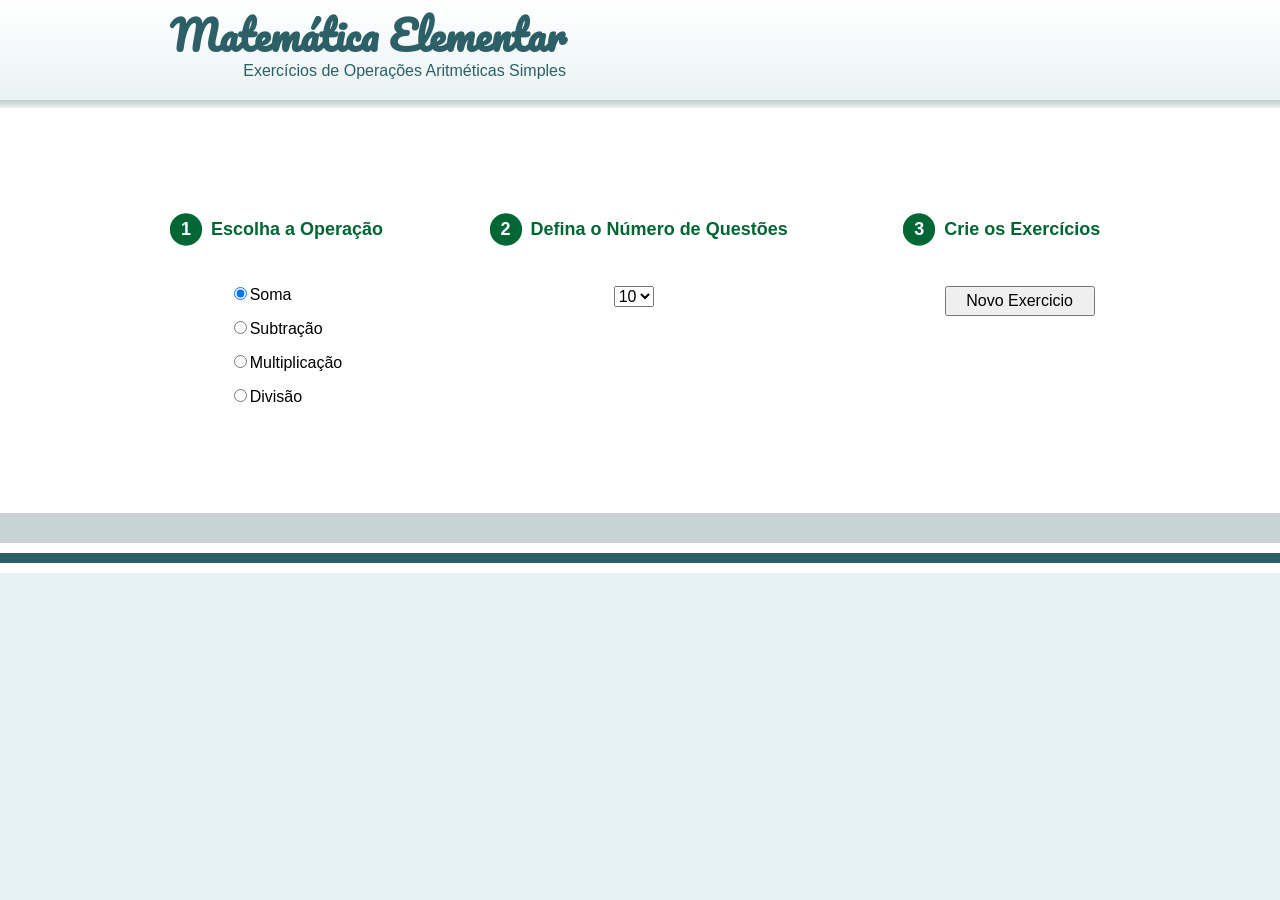
<file: index.htm>
<!DOCTYPE html PUBLIC "-//W3C//DTD XHTML 1.0 Transitional//EN" "http://www.w3.org/TR/xhtml1/DTD/xhtml1-transitional.dtd">
<html xmlns="http://www.w3.org/1999/xhtml" xml:lang="pt-br" lang="pt-br">
<head>
      <meta http-equiv="Content-Type" content="text/html;charset=UTF-8"/>
      <meta name="description" content="Aplicação construída com Javascript puro, sem uso de framework ou biblioteca."/>
      <link rel="stylesheet" type="text/css" href="assets/styles/main.min.css"/>
      <link rel="stylesheet" type="text/css" href='http://fonts.googleapis.com/css?family=Pacifico'/>
      <script type="text/javascript">
		  var _gaq = _gaq || [];
		  _gaq.push(['_setAccount', 'UA-38653742-1']);
		  _gaq.push(['_trackPageview']);
		  (function() {
		    var ga = document.createElement('script'); ga.type = 'text/javascript'; ga.async = true;
		    ga.src = ('https:' == document.location.protocol ? 'https://ssl' : 'http://www') + '.google-analytics.com/ga.js';
		    var s = document.getElementsByTagName('script')[0]; s.parentNode.insertBefore(ga, s);
		  })();
		</script>
      <title>Matemática Elementar - Exercícios de Operações Aritméticas Simples</title>
</head>
<body>
	<noscript>
			<style type="text/css">
				.noscript-aviso {
					color: #F01A1A;
					font-size: 16px;
					text-indent: 12px;
					font-weight: bold;
				}
			</style>
		<p class="noscript-aviso">O JavaScript tem que ser ativado para que você possa usar o Math Exercise Builder. Porém, aparentemente, o JavaScript está desativado ou é incompatível com o seu navegador. Ative o JavaScript alterando as opções do navegador e <a href="/projetos/math/index.htm">tente novamente</a>.</p>
	</noscript>
	<div class="wrapper">
		<div class="header-bg">
			<div class="header-fg">
                <h1 class="title">
                      Matemática Elementar<span class="subtitle">Exercícios de Operações Aritméticas Simples</span>
                </h1>
			</div><!--header-fg-->
		</div><!--header-bg-->

		<div class="content-A">
			<div class="criarExercicios-A">
				<h3 class="criarExercicios-A-titulo">
					<span class="numero-questoes-A">3</span>Crie os Exercícios
				</h3>
				<input type="button" id="btnExercicios" class="btnExercicios" value="Novo Exercicio" tabindex="3"/>
			</div><!--botao-A-->
			<div class="operacao-A">
				<h3 class="operacao-A-titulo">
					<span class="numero-questoes-A">1</span>Escolha a Operação
				</h3>
				<div class="radios">
					<input id="opr00" name="operacao" type="radio" value="+" tabindex="1" checked="checked" />
                    <label for="opr00">Soma</label><br />
				</div>
				<div class="radios">
					<input id="opr01" name="operacao" type="radio" value="-"/>
                    <label for="opr01">Subtração</label><br />
				</div>
				<div class="radios">
					<input id="opr02" name="operacao" type="radio" value="X"/>
                    <label for="opr02">Multiplicação</label><br />
				</div>
				<div class="radios">
					<input id="opr03" name="operacao" type="radio" value="/"/>
                    <label for="opr03">Divisão</label><br />
				</div>
			</div><!--operacao-A-->
			<div class="questoes-A">
				<h3 class="questoes-A-titulo">
					<span class="numero-questoes-A">2</span>Defina o Número de Questões
				</h3>
				<select name="nquestoes" id="nquest" class="num-questoes" tabindex="2">
					<option selected="selected">10</option>
					<option>20</option>
					<option>30</option>
				</select>
			</div><!--questoes-A-->
		</div><!--content-A-->
		<div class="divisoria-1">
		</div>
		<div class="divisoria-2">
		</div>
		<div id="content-B" class="content-B">
			<!--DOM-->
		</div><!--content-B-->
		<div id="content-B-anexo" class="resultado">
			<input type="submit" id="btnRespostas" class="btnRespostas" value="Respostas" />
			<p id="resultado-texto" class="resultado-texto">
				<span class="resultado-destaque">Acertos:</span>
				<span id="resultado-acertos"></span>
				<br/>
				<span class="resultado-destaque">Erros:</span>
				<span id="resultado-erros"></span>
				<br/>
				<span class="resultado-destaque">Desempenho:</span>
				<span id="resultado-desempenho"></span>
			</p>
		</div><!-- content-B-anexo -->
		
	</div><!--wrapper-->
	<script type="text/javascript" src="assets/scripts/main.min.js"></script>
</body>
</html>
</file>
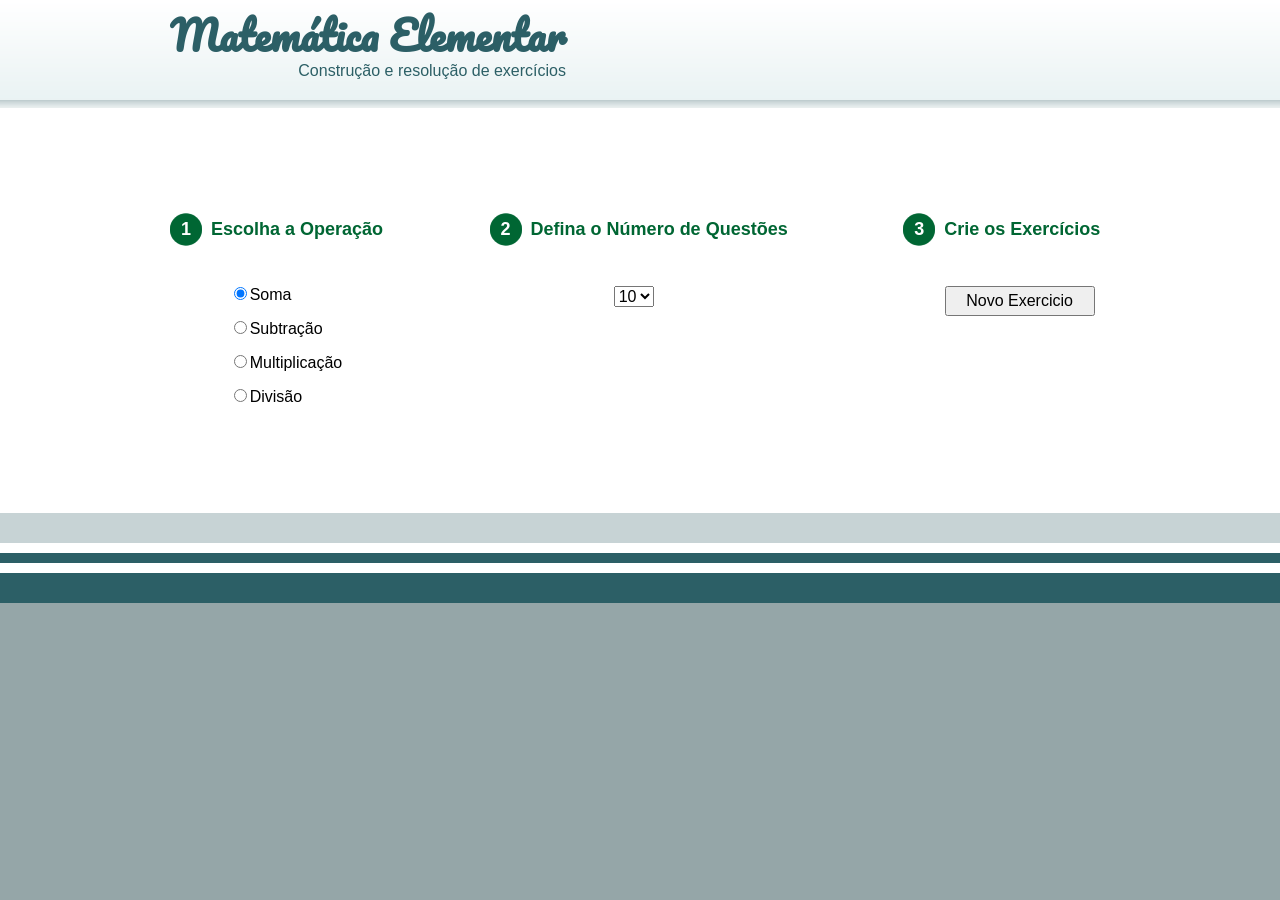
<file: dev/index.html>
<!DOCTYPE html>
<html lang="pt-br">
<head>
      <meta charset="UTF-8"/>
      <meta name="description" content="Aplicação construída com Javascript puro, sem uso de framework ou biblioteca."/>
      <link rel="stylesheet" href="assets/styles/main.css"/>
      <link rel="stylesheet" href='http://fonts.googleapis.com/css?family=Pacifico'/>
      <!--[if lt IE 9]>
            <script src="assets/browsers/IE/html5shiv.min.js"></script>
      <![endif]-->
      <title>Matemática Elementar - Construção e resolução de exercícios</title>
</head>
<body>
	<noscript>
			<style type="text/css">
				.noscript-aviso {
					color: #F01A1A;
					font-size: 16px;
					text-indent: 12px;
					font-weight: bold;
				}
			</style>
		<p class="noscript-aviso">O JavaScript tem que ser ativado para que você possa usar o Math Exercise Builder. Porém, aparentemente, o JavaScript está desativado ou é incompatível com o seu navegador. Ative o JavaScript alterando as opções do navegador e <a href="/projetos/math/index.htm">tente novamente</a>.</p>
	</noscript>
	<div class="wrapper">
		<header class="header-bg">
			<div class="header-fg">
                <h1 class="title">
                      Matemática Elementar<span class="subtitle">Construção e resolução de exercícios</span>
                </h1>
			</div><!--header-fg-->
		</header><!--header-bg-->

		<div class="content-A">
			<div class="criarExercicios-A">
				<h3 class="criarExercicios-A-titulo">
					<span class="numero-questoes-A">3</span>Crie os Exercícios
				</h3>
				<input type="button" id="btnExercicios" class="btnExercicios" value="Novo Exercicio" tabindex="3"/>
			</div><!--botao-A-->
			<div class="operacao-A">
				<h3 class="operacao-A-titulo">
					<span class="numero-questoes-A">1</span>Escolha a Operação
				</h3>
				<div class="radios">
					<input id="opr00" name="operacao" type="radio" value="+" tabindex="1" checked="checked" />
                    <label for="opr00">Soma</label><br />
				</div>
				<div class="radios">
					<input id="opr01" name="operacao" type="radio" value="-"/>
                    <label for="opr01">Subtração</label><br />
				</div>
				<div class="radios">
					<input id="opr02" name="operacao" type="radio" value="X"/>
                    <label for="opr02">Multiplicação</label><br />
				</div>
				<div class="radios">
					<input id="opr03" name="operacao" type="radio" value="/"/>
                    <label for="opr03">Divisão</label><br />
				</div>
			</div><!--operacao-A-->
			<div class="questoes-A">
				<h3 class="questoes-A-titulo">
					<span class="numero-questoes-A">2</span>Defina o Número de Questões
				</h3>
				<select name="nquestoes" id="nquest" class="num-questoes" tabindex="2">
					<option selected="selected">10</option>
					<option>20</option>
					<option>30</option>
				</select>
			</div><!--questoes-A-->
		</div><!--content-A-->
		<div class="divisoria-1">
		</div>
		<div class="divisoria-2">
		</div>
		<div id="content-B" class="content-B">
			<!--DOM-->
		</div><!--content-B-->
		<div id="content-B-anexo" class="resultado">
			<input type="submit" id="btnRespostas" class="btnRespostas" value="Respostas" />
			<p id="resultado-texto" class="resultado-texto">
				<span class="resultado-destaque">Acertos:</span>
				<span id="resultado-acertos"></span>
				<br/>
				<span class="resultado-destaque">Erros:</span>
				<span id="resultado-erros"></span>
				<br/>
				<span class="resultado-destaque">Desempenho:</span>
				<span id="resultado-desempenho"></span>
			</p>
		</div><!-- content-B-anexo -->
		<div class="footer-bg">
		</div><!--footer-bg-->
	</div><!--wrapper-->
	<script type="text/javascript" src="assets/scripts/main.js"></script>
</body>
</html>
</file>
<file: dev/assets/styles/main.css>
@charset "utf-8";

/***************************************************************************
  CSS Reset Yahoo
   ***************************************************************************/
html{color:#000;background:#FFF}body,div,dl,dt,dd,ul,ol,li,h1,h2,h3,h4,h5,h6,pre,code,form,fieldset,legend,input,button,textarea,select,p,blockquote,th,td{margin:0;padding:0}table{border-collapse:collapse;border-spacing:0}fieldset,img{border:0}address,button,caption,cite,code,dfn,em,input,optgroup,option,select,strong,textarea,th,var{font:inherit}del,ins{text-decoration:none}li{list-style:none}caption,th{text-align:left}h1,h2,h3,h4,h5,h6{font-size:100%;font-weight:normal}q:before,q:after{content:''}abbr,acronym{border:0;font-variant:normal}sup{vertical-align:baseline}sub{vertical-align:baseline}legend{color:#000}

/***************************************************************************
 Main Stylesheet
   ***************************************************************************/

html {
background-color:#95A6A8;
font-size: 100%; /*IE*/
}

body {
  height:1%;/*IE*/
  font:62.5% Arial, Helvetica, sans-serif;
}

.wrapper{
    position:absolute;
    width:100%;
    background-color:#FFF;
    text-align:center; /*IE*/
}

/***************************************************************************
  Header
   ***************************************************************************/

.header-bg{
  height:108px;
  background: url("../images/sprite.png") 0 -53px repeat-x transparent;
}

.header-fg{
  margin:0 auto;
  width:940px;
  text-align:left;
}

.title{
    position: relative;
    float: left;
    height:80px;
    color:#2C5F66;
    font: bold 4.0em Pacifico, Arial, sans-serif;
}

.subtitle {
    position: absolute;
    right: 0px;
    bottom: 0px;
    display: block;
    font: normal 0.4em Arial, Helvetica, sans-serif;
}

/***************************************************************************
  Content - Propriedades Globais
   ***************************************************************************/

.content-A{
    margin:105px auto 0 auto;
    width:940px;
    height:300px;
    text-align:left;
}

.content-A label,.content-A input,.content-A select{
  font: 1.6em Verdana, Geneva, sans-serif;
  cursor:pointer;
}

.operacao-A-titulo,
.questoes-A-titulo,
.criarExercicios-A-titulo {
  margin-bottom: 40px;
  text-indent: 11px;
  height: 33px;
  background: url("../images/sprite.png") 0 -20px no-repeat transparent;
  color:#006633;
  font: bold 1.8em/32px  Arial, Helvetica, sans-serif;
}

.numero-questoes-A{
  color: #FFF;
  margin-right: 20px;
}

/***************************************************************************
  1)Escolha da Operação
   ***************************************************************************/
.operacao-A {
    float: left;
    width: 34%;
}

.operacao-A > .radios{
  margin: 5% 20%;
  width: 130px;
}

/***************************************************************************
  2) Escolha do Número de Questões
   ***************************************************************************/

.questoes-A {
  float: left;
  width: 33%;
}

.num-questoes{
  margin: 0 40%;
}
/***************************************************************************
  3) Comando para criar o Exercício
   ***************************************************************************/

.criarExercicios-A {
  float: right;
  width: 22%;
}

.btnExercicios {
  margin: 0 20%;
  height: 30px;
  width: 150px;
}

/***************************************************************************
  Divisórias
   ***************************************************************************/

.divisoria-1{
    height:30px;
    background-color:#C7D3D5;
}

.divisoria-2{
  margin-top:10px;
  height:10px;
  background-color:#2C5F66;
}

/***************************************************************************
  Perguntas
   ***************************************************************************/

.content-B{
  margin: 10px auto 0;
  width:940px;
  text-align:left;
  overflow: auto;
}

.content-B label{
  font:1.4em Verdana, Geneva, sans-serif;
  margin-left:5px;
}

.content-B .radios{
  margin-top:12px;
  padding:5px 0 5px 20px;
}

.content-B .perguntas {
    margin-top: 20px;
    width: 188px;
    float: left;
}

.content-B .perguntas h3 {
    color: #2C5F66;
    font-size: 1.8em;
    font-weight: bold;
    height: 28px;
    line-height: 27px;
    margin-left: 60px;
}

.alternativas-wrap{
  margin: 0 25%;
  width:70px;
}

.num-pergunta {
    border: 2px solid #006633;
    color: #006633;
    float: left;
    font-size: 1.9em;
    padding: 0 3%;
    margin-left: 20px;
}

.RC,.RE{
  width:75px;
}

.RC{
  background: url('../images/sprite.png') 0 0 no-repeat transparent;
}

.RE {
    background-color: #C7D3D5;
}


.btnRespostas{
  font: 1.6em Verdana, Geneva, sans-serif;
  height: 30px;
  width: 120px;
  margin: 0 auto;
}

.resultado {
    margin: 40px auto;
    display: none;
    color: #fff;
}

.resultado-texto{
    font-size: 1.6em;
    border: 1px solid black;
    display: none;
    background-color: #006633;
    padding: 10px 0;
    width: 220px;
    margin: 0 auto;
}

.resultado-destaque{
  font-weight: bold;
}


/***************************************************************************
  Footer
   ***************************************************************************/

.footer-bg{
  height:30px;
  background-color:#2C5F66;
}
</file>
<file: assets/styles/main.min.css>
html{color:#000;background:#FFF}body,div,dl,dt,dd,ul,ol,li,h1,h2,h3,h4,h5,h6,pre,code,form,fieldset,legend,input,button,textarea,select,p,blockquote,th,td{margin:0;padding:0}table{border-collapse:collapse;border-spacing:0}fieldset,img{border:0}address,button,caption,cite,code,dfn,em,input,optgroup,option,select,strong,textarea,th,var{font:inherit}del,ins{text-decoration:none}li{list-style:none}caption,th{text-align:left}h1,h2,h3,h4,h5,h6{font-size:100%;font-weight:normal}q:before,q:after{content:''}abbr,acronym{border:0;font-variant:normal}sup{vertical-align:baseline}sub{vertical-align:baseline}legend{color:#000}html{background-color:#E6F2F4;font-size:100%}body{height:1%;font:62.5% Arial, Helvetica, sans-serif}.wrapper{position:absolute;width:100%;background-color:#FFF;text-align:center}.header-bg{height:108px;background:url("../images/sprite.png") 0 -53px repeat-x transparent}.header-fg{margin:0 auto;width:940px;text-align:left}.title{position:relative;float:left;height:80px;color:#2C5F66;font:bold 4.0em Pacifico, Arial, sans-serif}.subtitle{position:absolute;right:0px;bottom:0px;display:block;font:normal 0.4em Arial, Helvetica, sans-serif}.content-A{margin:105px auto 0 auto;width:940px;height:300px;text-align:left}.content-A label,.content-A input,.content-A select{font:1.6em Verdana, Geneva, sans-serif;cursor:pointer}.operacao-A-titulo,.questoes-A-titulo,.criarExercicios-A-titulo{margin-bottom:40px;text-indent:11px;height:33px;background:url("../images/sprite.png") 0 -20px no-repeat transparent;color:#006633;font:bold 1.8em/32px Arial,Helvetica,sans-serif}.numero-questoes-A{color:#FFF;margin-right:20px}.operacao-A{float:left;width:34%}.operacao-A>.radios{margin:5% 20%;width:130px}.questoes-A{float:left;width:33%}.num-questoes{margin:0 40%}.criarExercicios-A{float:right;width:22%}.btnExercicios{margin:0 20%;height:30px;width:150px}.divisoria-1{height:30px;background-color:#C7D3D5}.divisoria-2{margin-top:10px;height:10px;background-color:#2C5F66}.content-B{margin:10px auto 0;width:940px;text-align:left;overflow:auto}.content-B label{font:1.4em Verdana, Geneva, sans-serif;margin-left:5px}.content-B .radios{margin-top:12px;padding:3px 0 0 20px}.content-B .perguntas{margin-top:20px;width:188px;float:left}.content-B .perguntas h3{color:#2C5F66;font-size:1.8em;font-weight:bold;height:28px;line-height:27px;margin-left:60px}.alternativas-wrap{margin:0 25%;width:70px}.num-pergunta{border:2px solid #006633;color:#006633;float:left;font-size:1.9em;padding:0 3%;margin-left:20px}.RC,.RE{width:75px}.RC{background:url("../images/sprite.png") 72px 0 no-repeat transparent}.RE{background-color:#C7D3D5}.btnRespostas{font:1.6em Verdana, Geneva, sans-serif;height:30px;width:120px;margin:0 auto}.resultado{margin:40px auto;display:none;color:#fff}.resultado-texto{font-size:1.6em;border:1px solid black;display:none;background-color:#006633;padding:10px 0;width:220px;margin:0 auto}.resultado-destaque{font-weight:bold}.footer-bg{height:175px;background-color:#2C5F66}.footer-fg{margin:0 auto;width:940px;height:145px;color:#FFF;text-align:left;font-family:Arial, Helvetica, sans-serif}.footer-titulo{font-weight:bold;font-size:2.2em}.descricao{float:left;margin-top:20px;width:470px}.descricao-texto{margin-top:15px;text-align:justify;text-indent:15px;font-size:1.4em}.desenvolvedor{float:right;margin-top:20px;width:155px}.nome-desenvolvedor{margin-top:10px;text-align:right;font-size:1.4em}.contato-site{display:block;color:#FFF;text-align:right;font-size:1.4em}
</file>
